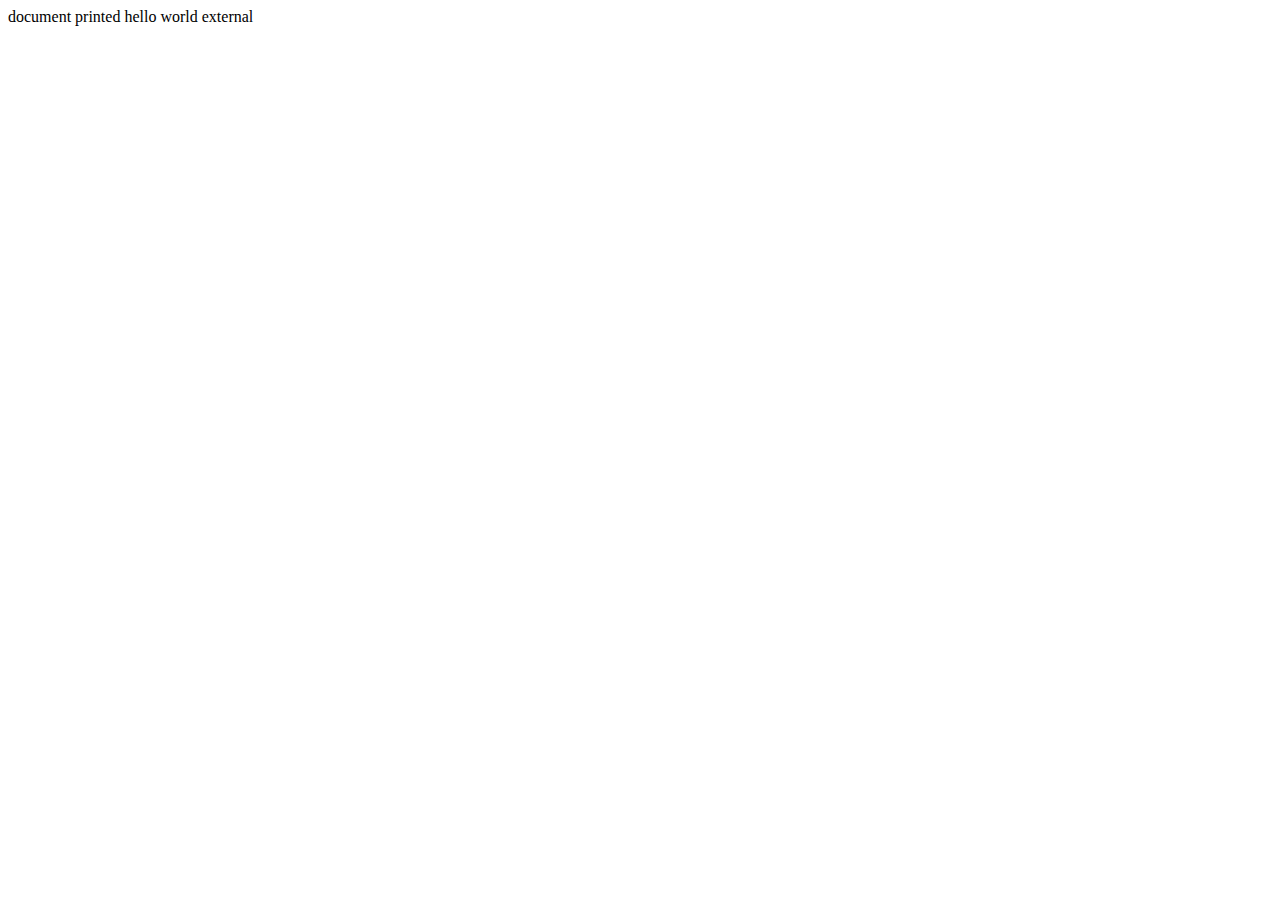
<file: JavaScript/index.html>
<!DOCTYPE html>
<html lang="en">
  <head>
    <meta charset="UTF-8" />
    <meta name="viewport" content="width=device-width, initial-scale=1.0" />
    <title>Document</title>
    <script>
      console.log("hello world inline")
    </script>
    <script src="script.js"></script>
  </head>
  <body></body>
</html>
</file>
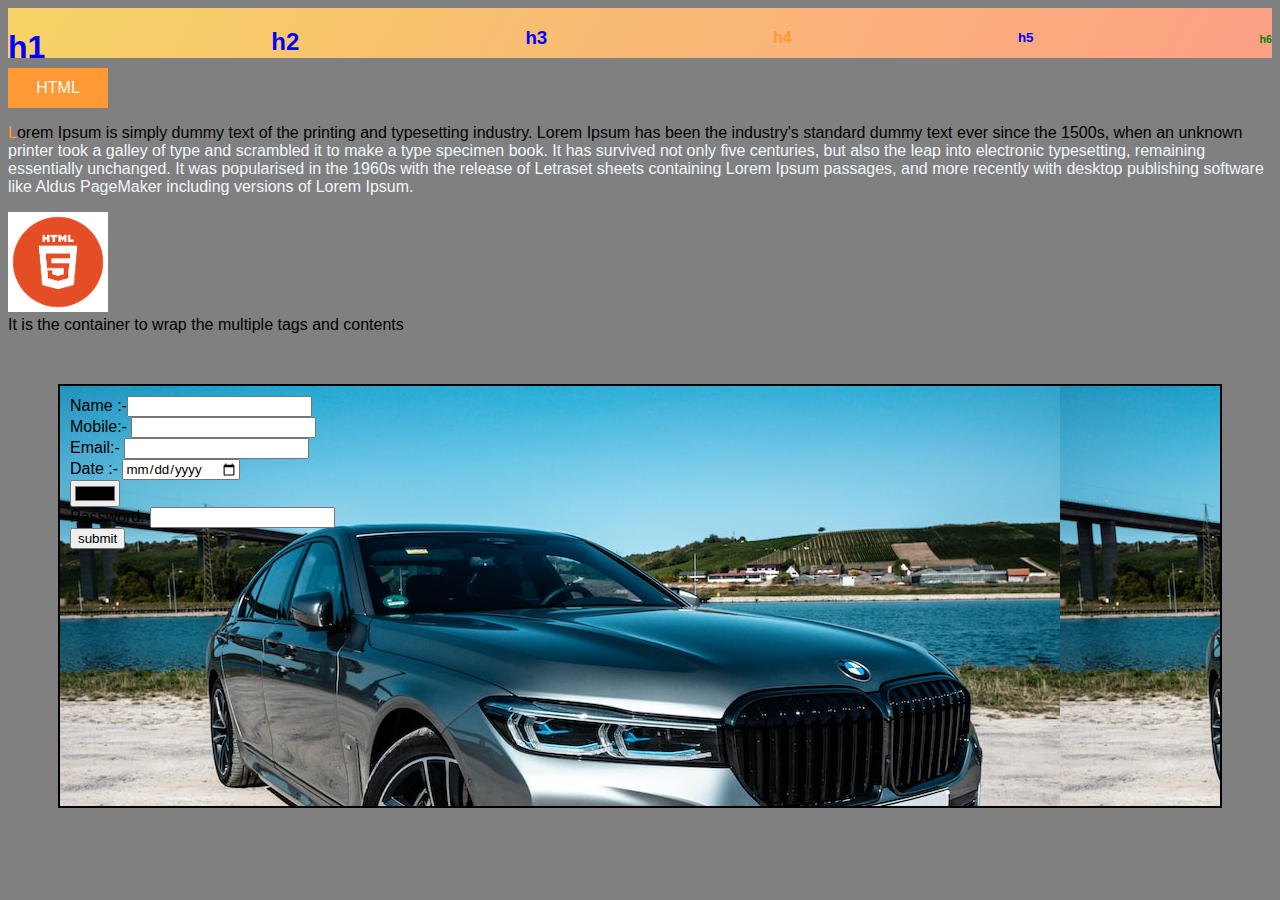
<file: css/day3/index.html>
<!DOCTYPE html>
<html lang="en">
  <head>
    <meta charset="UTF-8" />
    <meta name="viewport" content="width=device-width, initial-scale=1.0" />
    <title>Document</title>
     <link rel="stylesheet" href="./style.css">
  </head>
  <body>
    <div style="height: 50px; max-width: 100%; display: flex; justify-content: space-between; color: blue;background-image: linear-gradient(120deg, #f6d365 0%, #fda085 100%);">
    <h1>h1</h1>
    <h2>h2</h2>
    <h3>h3</h3>
    <h4 style="color: #ff9933;">h4</h4>
    <h5>h5</h5>
    <h6 style="color: green;">h6</h6>
    </div>

<div class="button">
  <a href="https://html.com/" target="_blank" >
    HTML
  </a>
</div>
    <p>
      Lorem Ipsum is simply dummy text of the printing and typesetting industry.
      Lorem Ipsum has been the industry's standard dummy text ever since the
      1500s, when an unknown printer took a galley of type and scrambled it to
      make a type specimen book. It has survived not only five centuries, but
      also the leap into electronic typesetting, remaining essentially
      unchanged. It was popularised in the 1960s with the release of Letraset
      sheets containing Lorem Ipsum passages, and more recently with desktop
      publishing software like Aldus PageMaker including versions of Lorem
      Ipsum.
    </p>
    <img src="./download.png" alt="html img" />

    <div>It is the container to wrap the multiple tags and contents</div>
    <form id="formStyle">
      Name :-<input type="text" /> <br />
      Mobile:- <input type="number" /> <br />
      Email:- <input type="email" /><br />
      Date :- <input type="date" /><br />
      <input type="color"><br />
      Password:-<input type="password"><br />
      <input type="button" value="submit"></input>
    </form>
  </body>
</html>
</file>
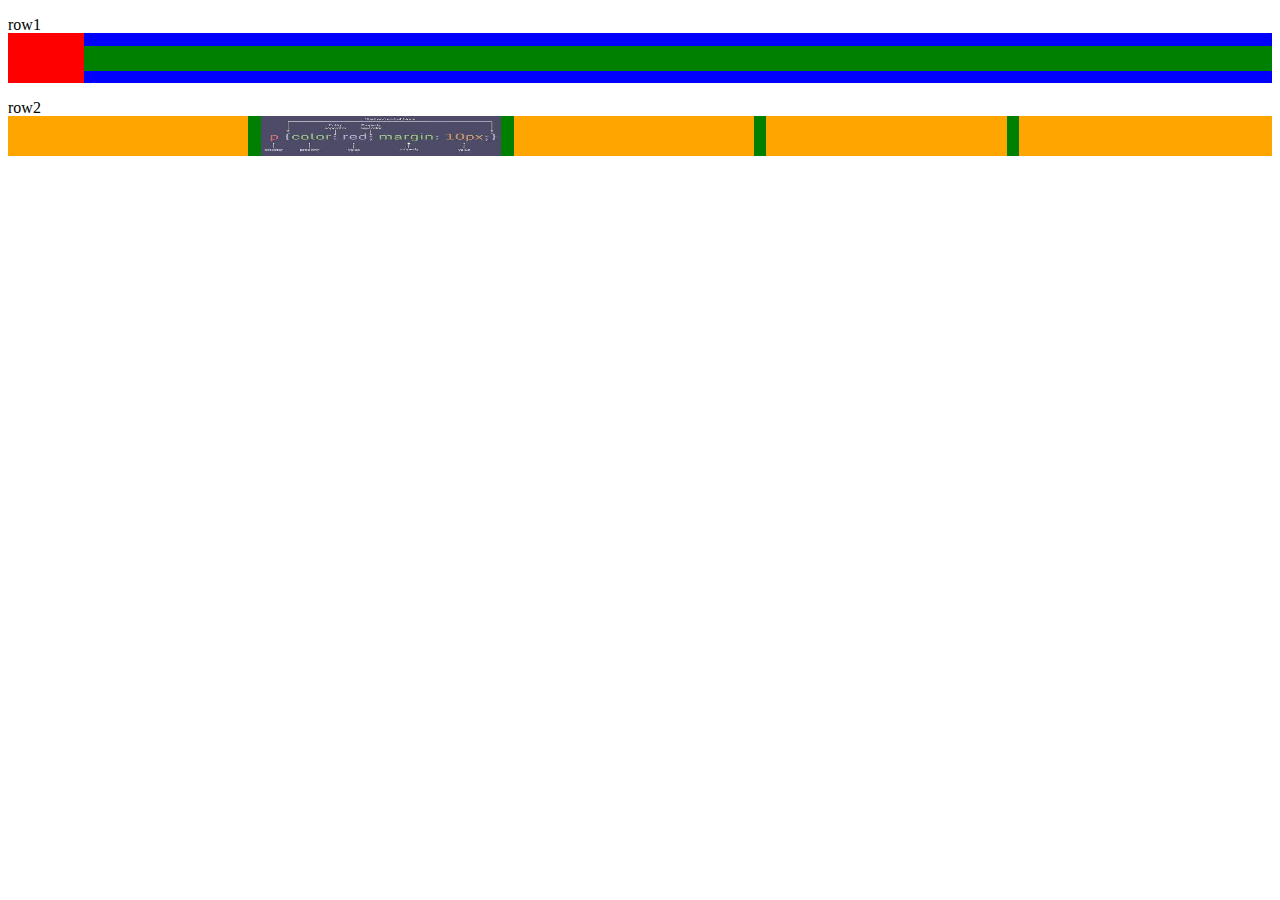
<file: css/day4/index.html>
<!DOCTYPE html>
<html lang="en">
  <head>
    <meta charset="UTF-8" />
    <meta name="viewport" content="width=device-width, initial-scale=1.0" />
    <title>Document</title>
    <link rel="stylesheet" href="style.css" />
  </head>
  <body>
    <div>
      <div style="height: 15px; margin-bottom: 2px;">
        <p>row1</p>
      </div>
      <div class="row1">
        <div class="row1-1"></div>
        <div class="row1-2"></div>
      </div>
      <div style="height: 15px; margin-bottom: 2px;">
        <p>row2</p>
      </div>
      <div class="row2">
        <div class="row2-1"></div>
        <div class="row2-2"></div>
        <div class="row2-3">
          <img src="./download.jpeg" height="100%" width="100%" srcset="" />
        </div>
        <div class="row2-4"></div>
        <div class="row2-5"></div>
        <div class="row2-6"></div>
        <div class="row2-7"></div>
        <div class="row2-8"></div>
      </div>
    </div>
  </body>
</html>
</file>
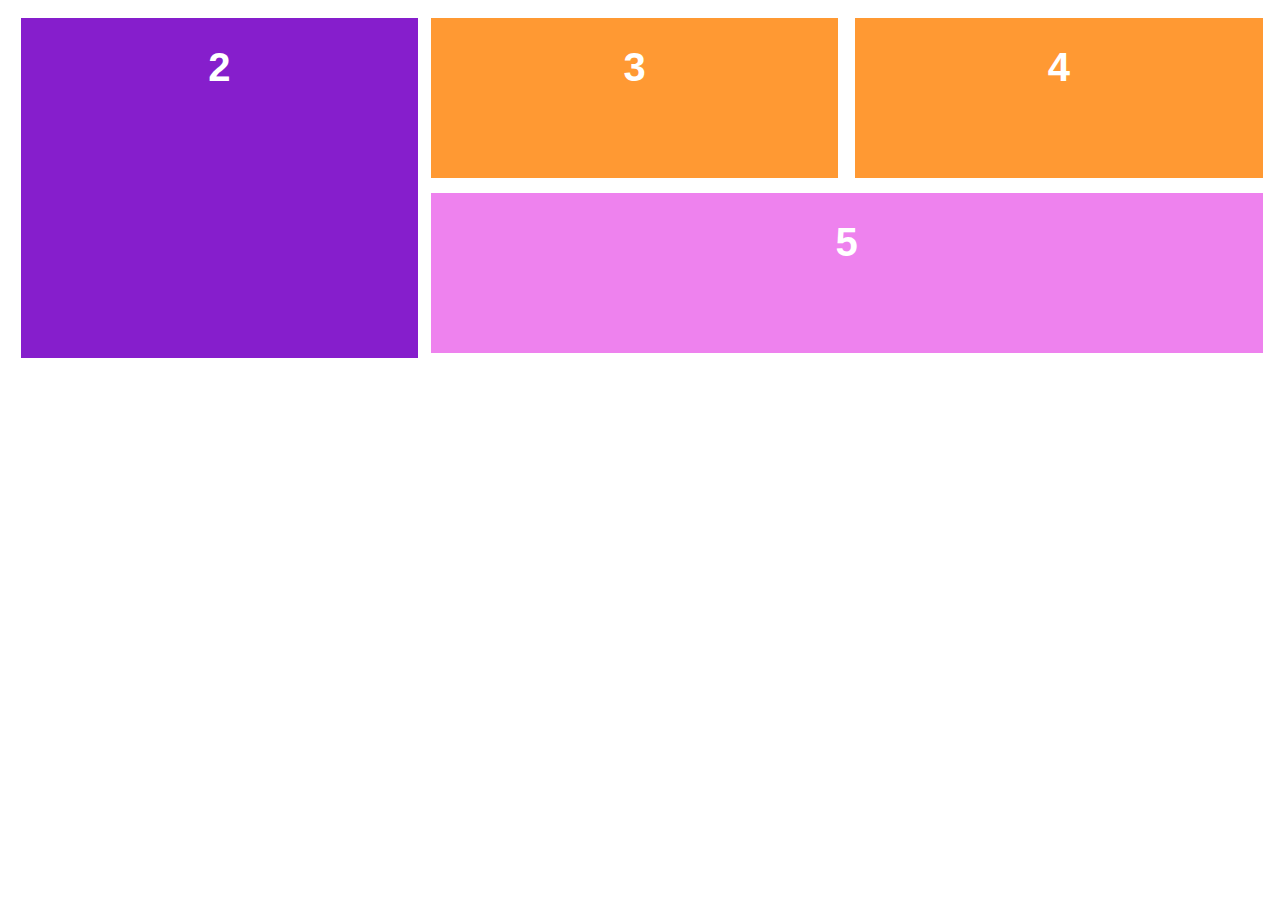
<file: css/day4/assign2.html>
<!DOCTYPE html>
<html lang="en">
  <head>
    <meta charset="UTF-8" />
    <meta name="viewport" content="width=device-width, initial-scale=1.0" />
    <title>Document</title>
    <style>
            .container{
               width: 100vw;
               height: 40vh;
               /* background-color:aqua; */
               font-family: Arial, Helvetica, sans-serif;
               display: flex;
               color: #ffffff;
            }
            .container h1{
                 font-size: 40px;
            }
            #inner-container{
              width: 98%;
              margin: 10px 1% 10px 1%;
              /* background-color: blue; */
              display: flex;
            }
            .box1{
              height: 100%;
              background-color: rgb(134, 30, 204);
              width: 32%;
              margin-right: 1%;
              text-align: center;
            }
            .box2{
              height: 100%;
              width: 67%;
              margin-right: 1%;
            }
            .box2-1{
              /* background-color: violet; */
              height: 47%;
              margin-bottom: 1.8%;
              display: flex;
              justify-content: space-between;
            }
            .box2-2{
              background-color: violet;
              height: 47%;
      display: flex;
      justify-content: center;
              text-align: center;
            }
            .box2-1-1{
                width: 49%;
                height: 100%;
                background-color:#ff9933;
                text-align: center;
            }

            .box2-1-2{
                width: 49%;
                height: 100%;
                text-align: center;
                background-color:#ff9933;
            }
    </style>
  </head>
  <body>
    <div class="container">
      <div id="inner-container">
        <div class="box1"><h1>2</h1></div>
        <div class="box2">
          <div class="box2-1">
            <div class="box2-1-1"><h1>3</h1></div>
            <div class="box2-1-2"><h1>4</h1></div>
          </div>
          <div class="box2-2">
            <h1 style="float: left;">5</h1>
          </div>
        </div>
      </div>
    </div>
  </body>
</html>
</file>
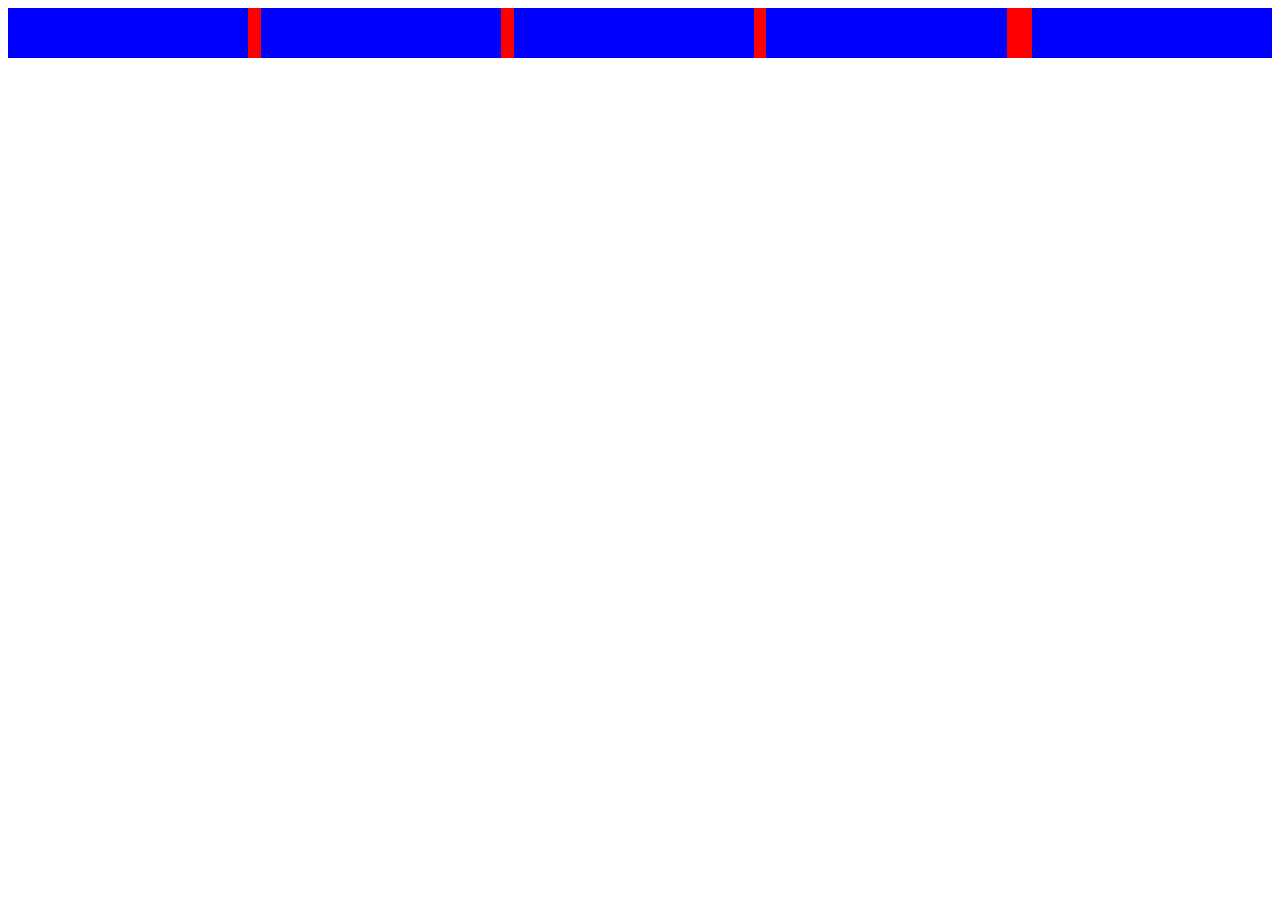
<file: css/day4/flex.html>
<!DOCTYPE html>
<html lang="en">
  <head>
    <meta charset="UTF-8" />
    <meta name="viewport" content="width=device-width, initial-scale=1.0" />
    <title>Document</title>
    <style>
      .row2{
        width: 100%; height: 50px; display: flex; background-color: blue;
      }
    </style>
  </head>
  <body>
    <div class="row2">
      <div class="row2-1" style="width: 19%; "></div>
      <div class="row2-2" style="width: 1%; background-color: red;"></div>
      <div class="row2-3" style="width: 19%; "></div>
      <div class="row2-4" style="width: 1%; background-color: red;"></div>
      <div class="row2-5" style="width: 19%; "></div>
      <div class="row2-6" style="width: 1%; background-color: red;"></div>
      <div class="row2-7" style="width: 19%; "></div>
      <div class="row2-8" style="width: 1%; background-color: red;"></div>
      <div class="row2-8" style="width: 1%; background-color: red;"></div>
    </div>
  </body>
</html>
</file>
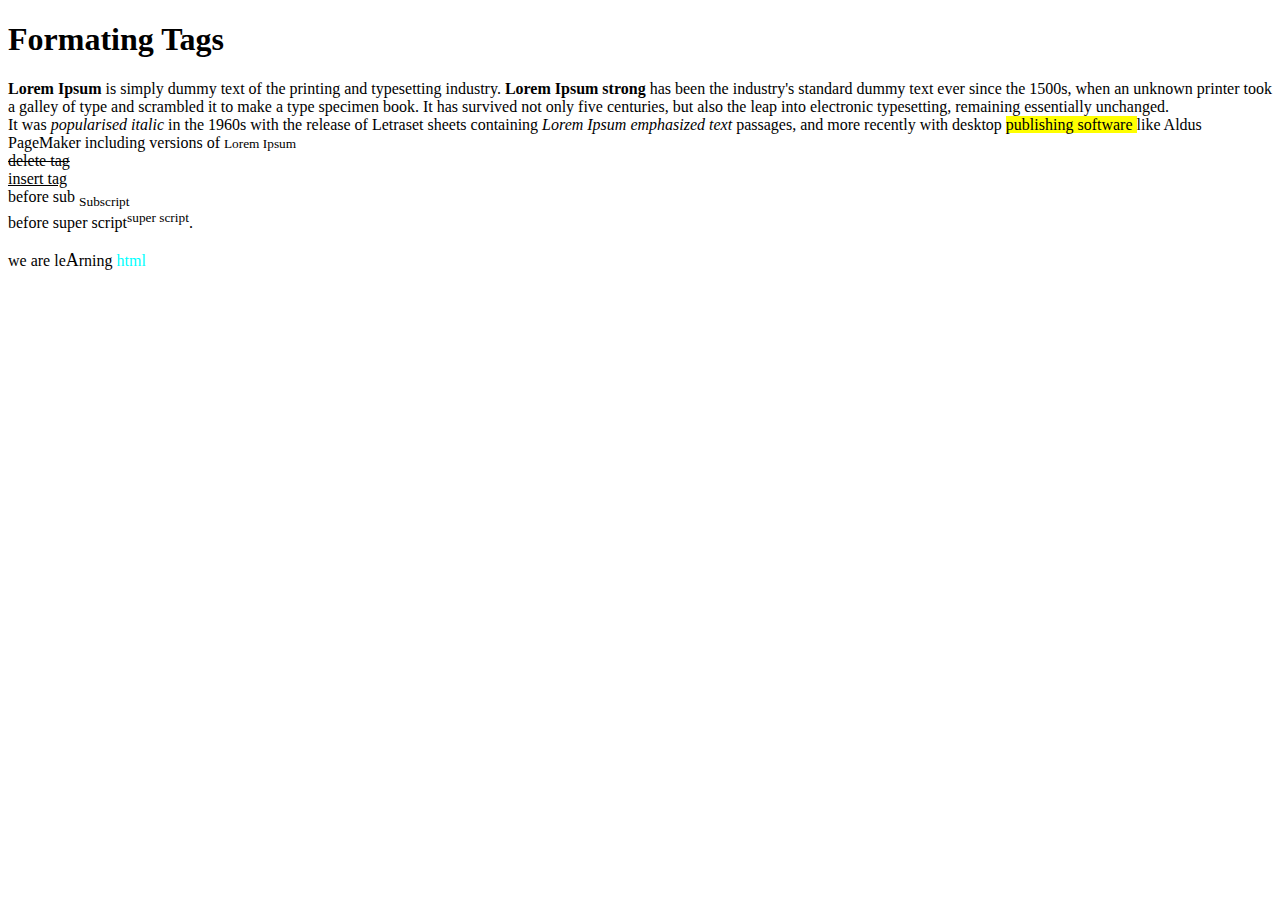
<file: html/day2/formatingtags.html>
<!DOCTYPE html>
<html lang="en">
  <head>
    <meta charset="UTF-8" />
    <meta name="viewport" content="width=\, initial-scale=1.0" />
    <title>Document</title>
  </head>
  <body>
    <h1>Formating Tags</h1>
    <div>
      <b>Lorem Ipsum</b> is simply dummy text of the printing and typesetting
      industry. <strong>Lorem Ipsum strong</strong> has been the industry's
      standard dummy text ever since the 1500s, when an unknown printer took a
      galley of type and scrambled it to make a type specimen book. It has
      survived not only five centuries, but also the leap into electronic
      typesetting, remaining essentially unchanged.
    </div>
    <div>
      It was
      <i>popularised italic </i> in the 1960s with the release of Letraset
      sheets containing <em>Lorem Ipsum emphasized text</em> passages, and more
      recently with desktop <mark>publishing software </mark> like Aldus
      PageMaker including versions of <small>Lorem Ipsum</small> <br /><del
        >delete tag</del
      >
      <br /><ins>insert tag</ins> <br />before sub <sub>Subscript</sub>
      <br />before super script<sup>super script</sup>.
    </div>
    <br />
    <div>
      we are le<span style="font-size: large;">A</span>rning
      <span style="color: aqua;">html</span>
    </div>
  </body>
</html>
</file>
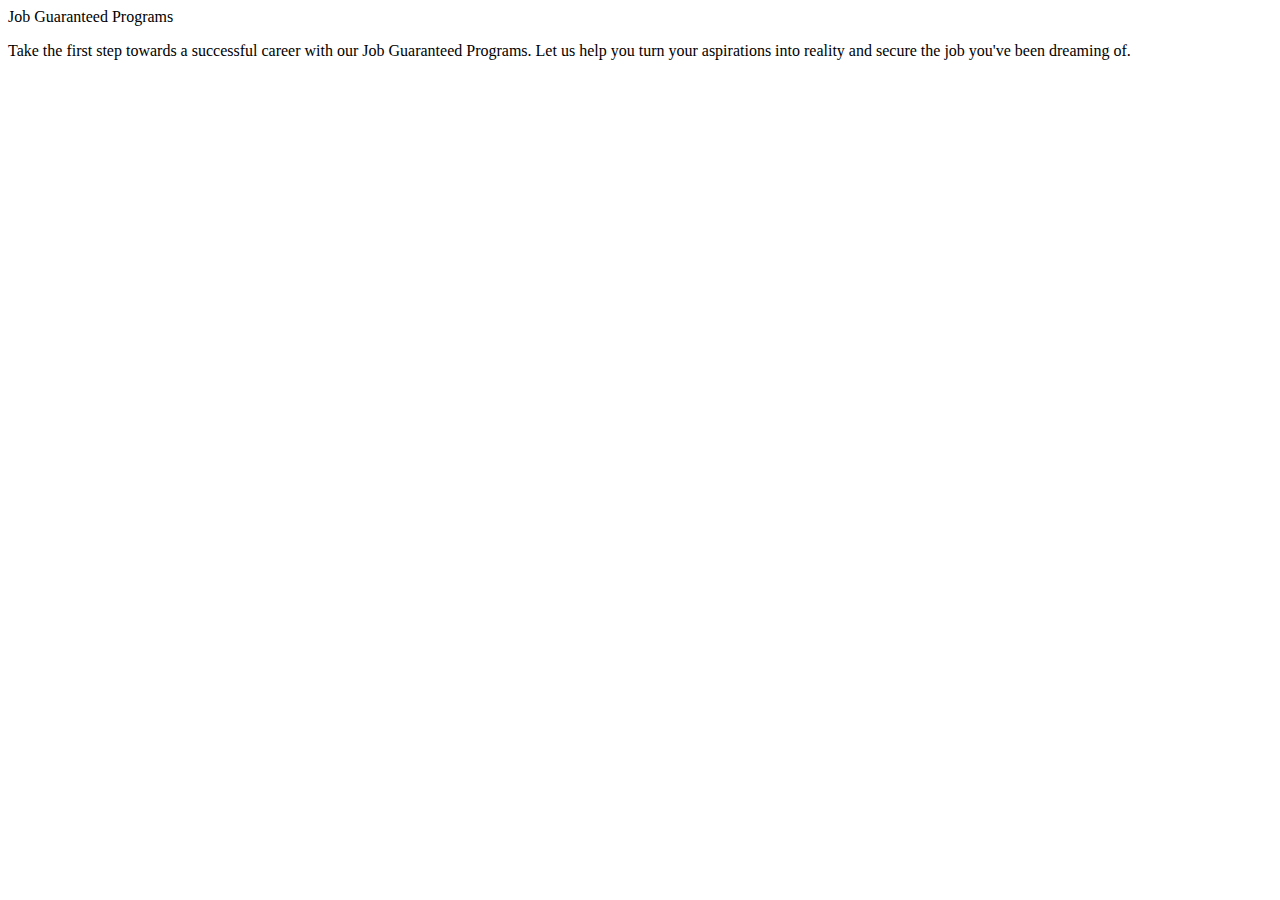
<file: html/day2/header.html>
<!DOCTYPE html>
<html lang="en">
  <head>
    <meta charset="UTF-8" />
    <meta name="viewport" content="width=device-width, initial-scale=1.0" />
    <title>Document</title>
  </head>
  <body>
    <div>
      <header>Job Guaranteed Programs</header>
      <p>
        Take the first step towards a successful career with our Job Guaranteed
        Programs. Let us help you turn your aspirations into reality and secure
        the job you've been dreaming of.
      </p>
    </div>
  </body>
</html>
</file>
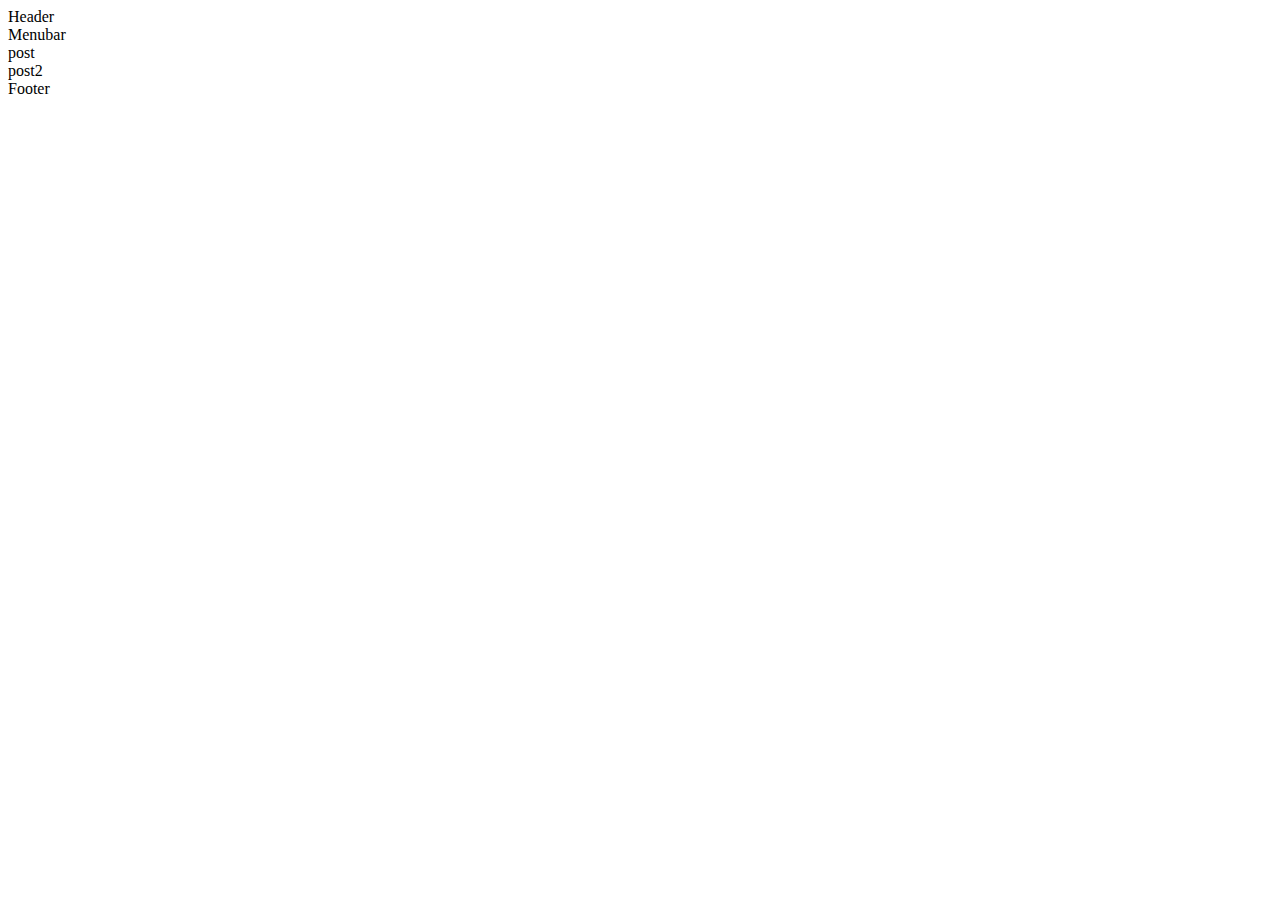
<file: html/day2/html4.html>
<html lang="en">
  <head>
    <meta charset="UTF-8" />
    <meta name="viewport" content="width=device-width, initial-scale=1.0" />
    <title>HTML4</title>
  </head>
  <body>
    <div id="header">Header</div>
    <div id="menubar">Menubar</div>
    <div class="post">post</div>
    <div class="post2">post2</div>
    <div id="footer">Footer</div>
  </body>
</html>
</file>
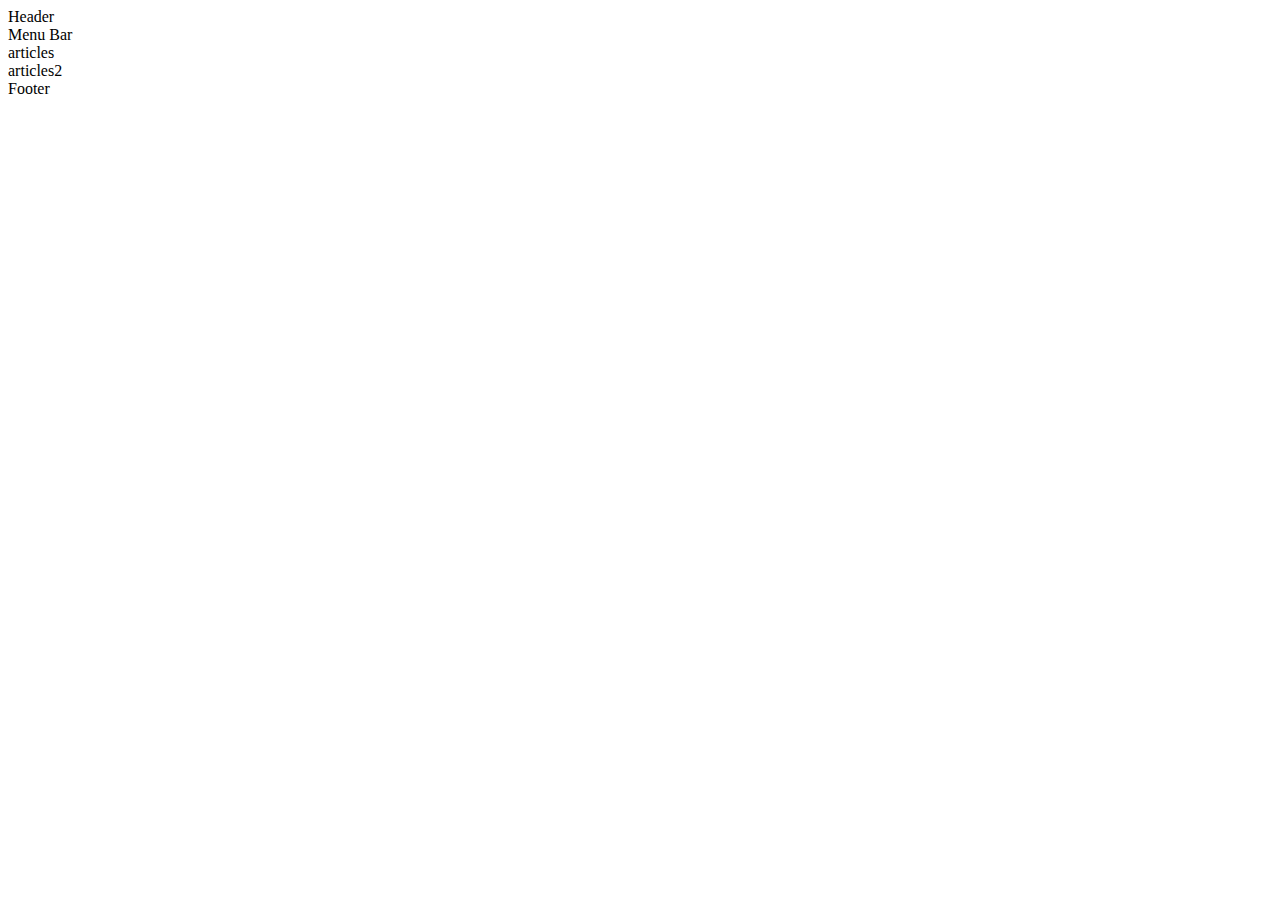
<file: html/day2/html5.html>
<!DOCTYPE html>
<html lang="en">
  <head>
    <meta charset="UTF-8" />
    <meta name="viewport" content="width=device-width, initial-scale=1.0" />
    <title>Document</title>
  </head>
  <body>
    <header>Header</header>
    <nav>Menu Bar</nav>
    <article>articles</article>
    <article>articles2</article>
    <footer>Footer</footer>
  </body>
</html>
</file>
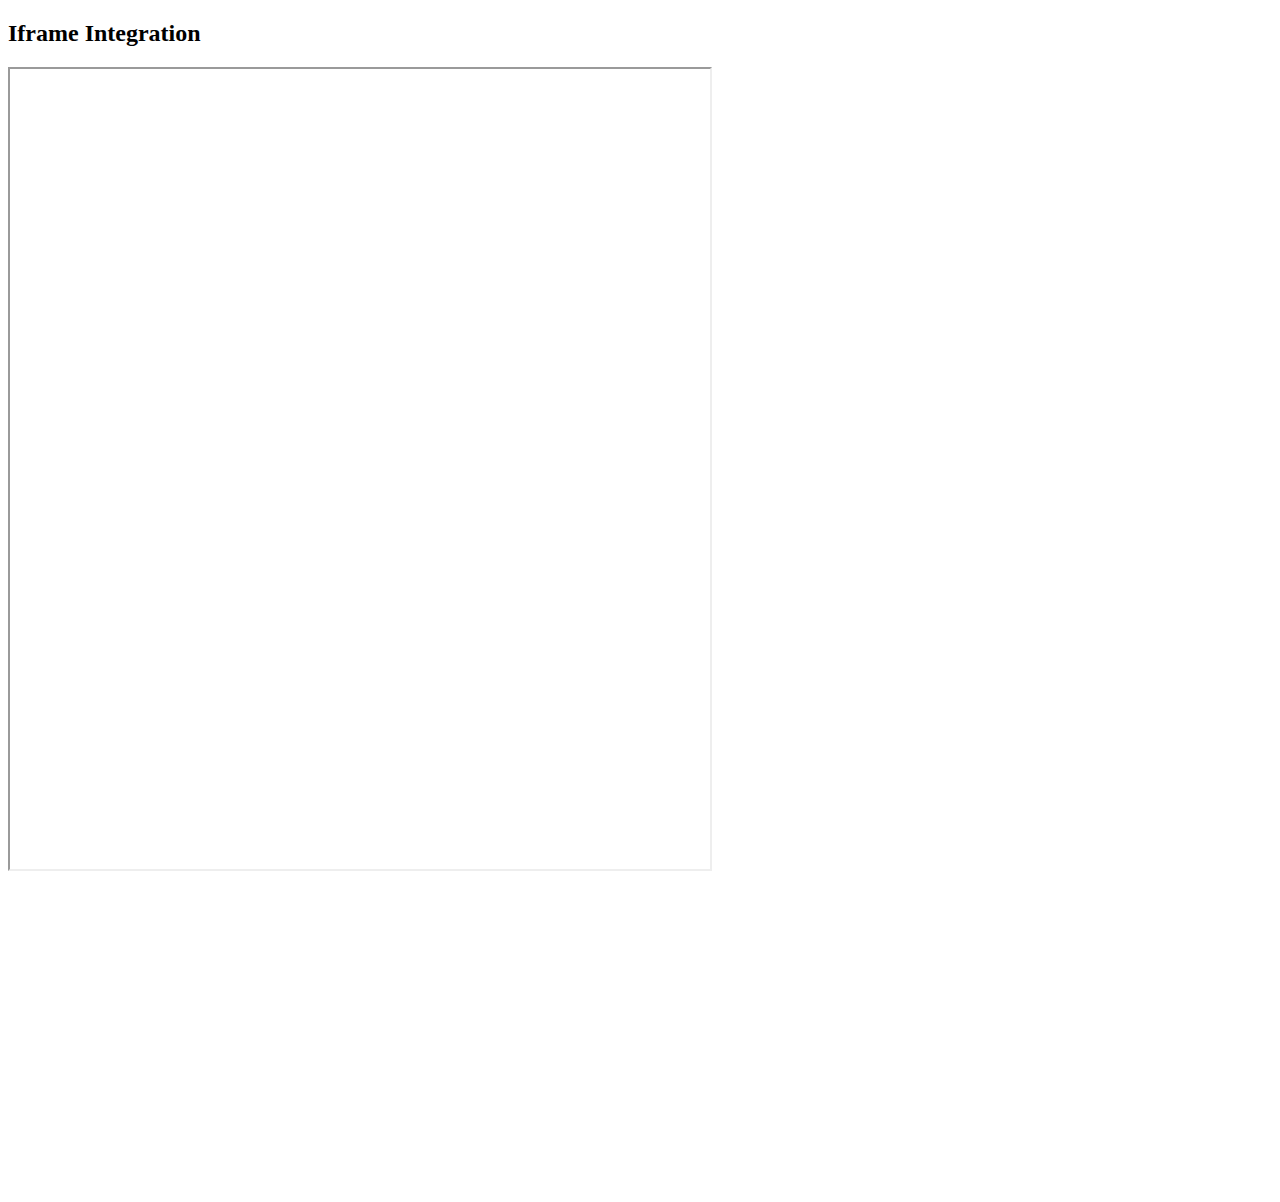
<file: html/day2/iframe.html>
<!DOCTYPE html>
<html lang="en">
  <head>
    <meta charset="UTF-8" />
    <meta name="viewport" content="width=\, initial-scale=1.0" />
    <title>Document</title>
  </head>
  <body>
    <h2>Iframe Integration</h2>
    <iframe
      src="https://www.skillsequel.com/"
      width="700px"
      height="800px"
      title="skillsequel"
    ></iframe>

    <div>
      <iframe
        width="560"
        height="315"
        src="https://www.youtube.com/embed/MbbMFM9CQ1Q"
        title="YouTube video player"
        frameborder="0"
        allow="accelerometer; autoplay; clipboard-write; encrypted-media; gyroscope; picture-in-picture; web-share"
        allowfullscreen
      ></iframe>
    </div>
  </body>
</html>
</file>
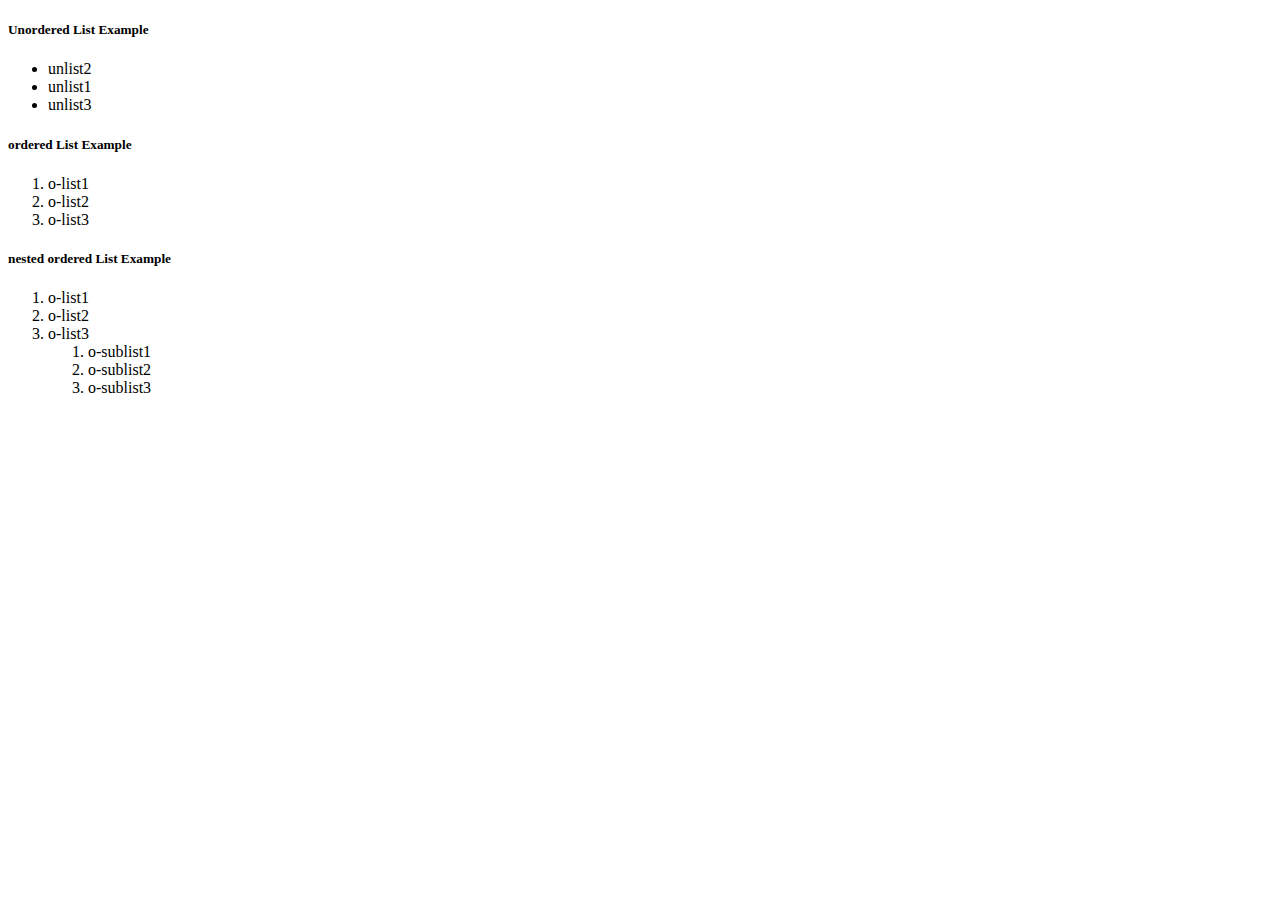
<file: html/day2/list.html>
<!DOCTYPE html>
<html lang="en">
  <head>
    <meta charset="UTF-8" />
    <meta name="viewport" content="width=device-width, initial-scale=1.0" />
    <title>Document</title>
  </head>
  <body>
    <div class="unlist">
      <h5>Unordered List Example</h5>
      <ul>
        <li>unlist2</li>
        <li>unlist1</li>
        <li>unlist3</li>
      </ul>
    </div>
    <div class="orderlist">
      <h5>ordered List Example</h5>
      <ol>
        <li>o-list1</li>
        <li>o-list2</li>
        <li>o-list3</li>
      </ol>
    </div>
    <div class="nested orderlist">
      <h5>nested ordered List Example</h5>
      <ol>
        <li>o-list1</li>
        <li>o-list2</li>
        <li>
          o-list3
          <ol>
            <li>o-sublist1</li>
            <li>o-sublist2</li>
            <li>o-sublist3</li>
          </ol>
        </li>
      </ol>
    </div>
  </body>
</html>
</file>
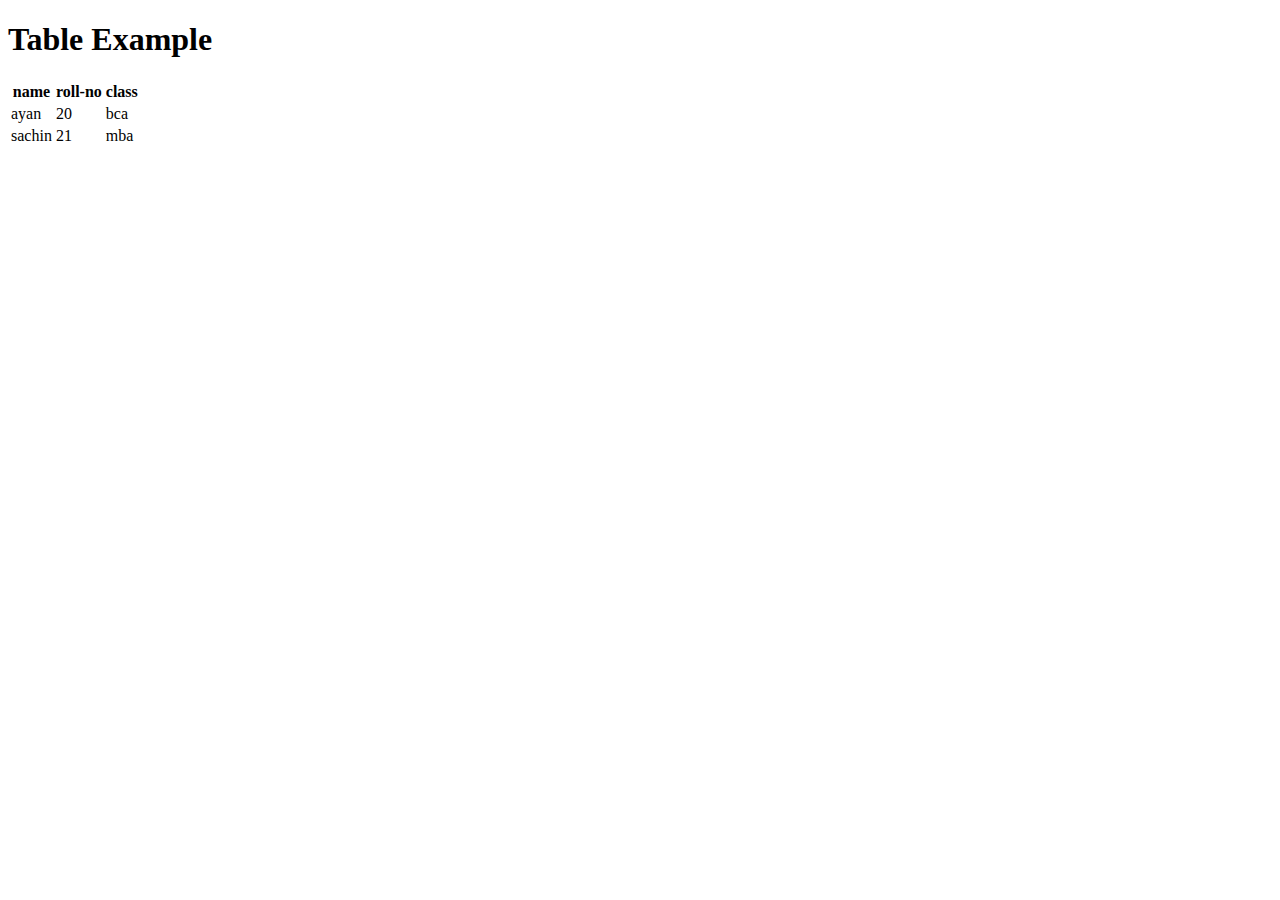
<file: html/day2/table.html>
<!DOCTYPE html>
<html lang="en">
  <head>
    <meta charset="UTF-8" />
    <meta name="viewport" content="width=, initial-scale=1.0" />
    <title>Table Example</title>
  </head>
  <body>
    <h1>Table Example</h1>
    <table>
      <tr>
        <th>name</th>
        <th>roll-no</th>
        <th>class</th>
      </tr>
      <tr>
        <td>ayan</td>
        <td>20</td>
        <td>bca</td>
      </tr>
      <tr>
        <td>sachin</td>
        <td>21</td>
        <td>mba</td>
      </tr>
    </table>
  </body>
</html>
</file>
<file: css/day3/style.css>
* {
  font-family: "Segoe UI", Tahoma, Geneva, Verdana, sans-serif;
}
body {
  /* background-image: url("photo-1601362840469-51e4d8d58785.jpeg"); */
  background-color: grey;
}
img {
  width: 100px;
  height: 100px;
}
.button {
  /* margin-top: 10px; */
  margin: 10px 0px 0px 0px;
  width: 100px;
  height: 40px;
  text-align: center;
  background-color: #ff9933;
  display: flex;
  align-items: center;
  justify-content: center;
}

/* use of Pseudo Classes */
.button:hover {
  color: #ff9933;
  background-color: white;
}
.button a {
  color: aliceblue;
  text-decoration: none;
}

.button:hover a {
  color: #ff9933;
}

/* End use of Pseudo Classes */

p {
  color: aliceblue;
}

/* use of Pseudo Elements */

p::first-line {
  color: black;
}

p::first-letter {
  color: #ff9933;
}

/*End use of Pseudo Elements */

/* id selector */
#formStyle {
  border: 2px solid black;
  margin: 50px;
  padding: 10px;
  height: 400px;
  background-image: url("photo-1601362840469-51e4d8d58785.jpeg");
}
</file>
<file: css/day4/style.css>
.row1 {
  width: 100%;
  height: 50px;
  background-color: blue;
}

.row1-1 {
  width: 6%;
  height: 100%;
  background-color: red;
  float: left;
}
.row1-2 {
  width: 94%;
  height: 25px;
  background-color: green;
  float: left;
  margin-top: 12.5px;
}

.row2 {
  width: 100%;
  height: 40px;
  background-color: #ffa500;
}

.row2-1 {
  height: 40px;
  width: 19%;
  float: left;
  /* background-color: aliceblue; */
}
.row2-2 {
  height: 40px;
  width: 1%;
  float: left;
  background-color: green;
}

.row2-3 {
  height: 40px;
  width: 19%;
  float: left;
}
.row2-4 {
  height: 40px;
  width: 1%;
  float: left;
  background-color: green;
}
.row2-5 {
  height: 40px;
  width: 19%;
  float: left;
}
.row2-6 {
  height: 40px;
  width: 1%;
  float: left;
  background-color: green;
}
.row2-7 {
  height: 40px;
  width: 19%;
  float: left;
}
.row2-8 {
  height: 40px;
  width: 1%;
  float: left;
  background-color: green;
}
</file>
